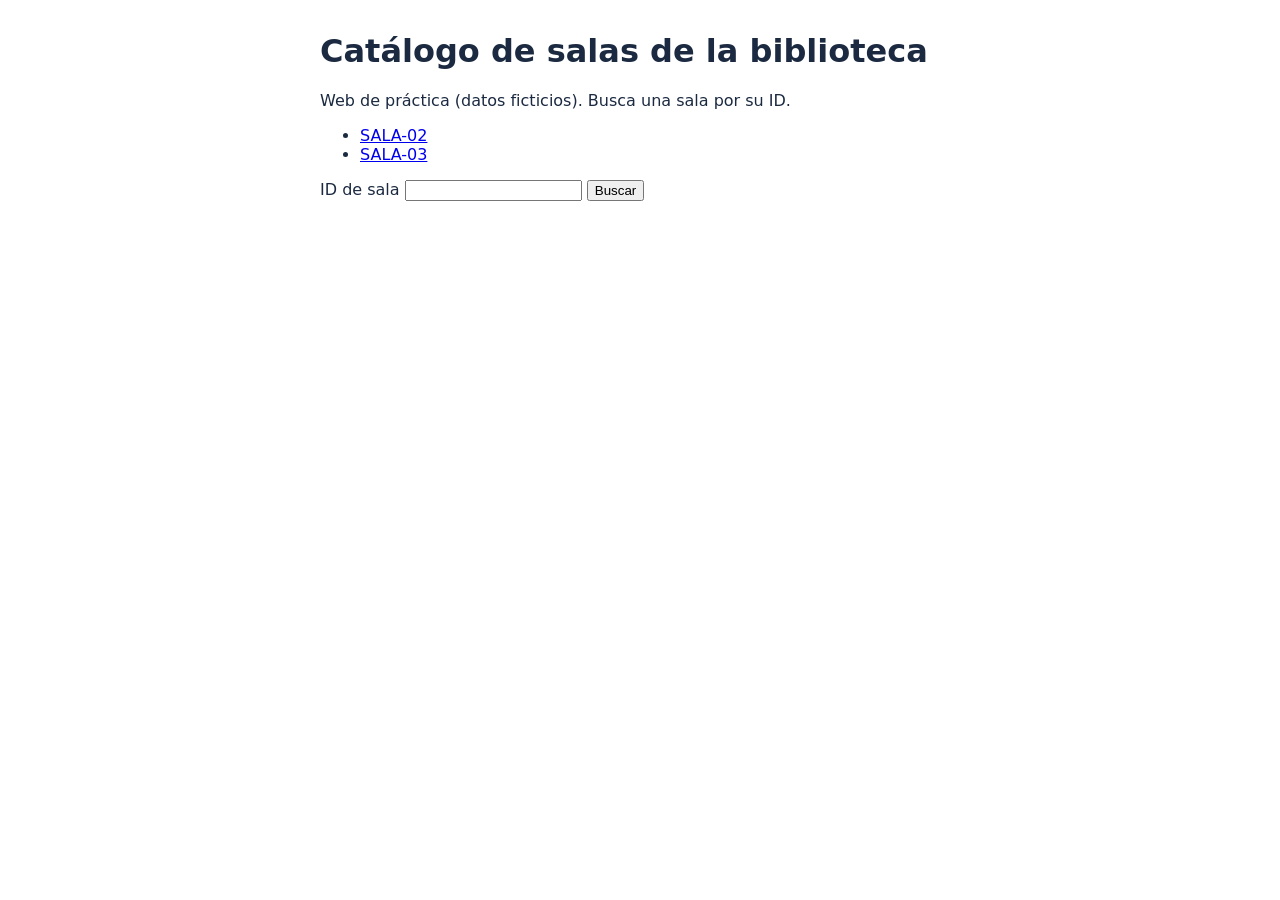
<file: catalogo_web/index.html>
<!doctype html><html lang="es"><head><meta charset="utf-8"><title>Catálogo de salas · Biblioteca</title><link rel="stylesheet" href="estilos.css"></head>
<body><h1>Catálogo de salas de la biblioteca</h1>
<p>Web de práctica (datos ficticios). Busca una sala por su ID.</p>
<ul id="lista-salas">
<li><a href="SALA-02.html">SALA-02</a></li>
<li><a href="SALA-03.html">SALA-03</a></li>
</ul>
<form action="buscar.html"><label>ID de sala <input id="buscar-id" name="id"></label> <button id="btn-buscar">Buscar</button></form>
</body></html>
</file>
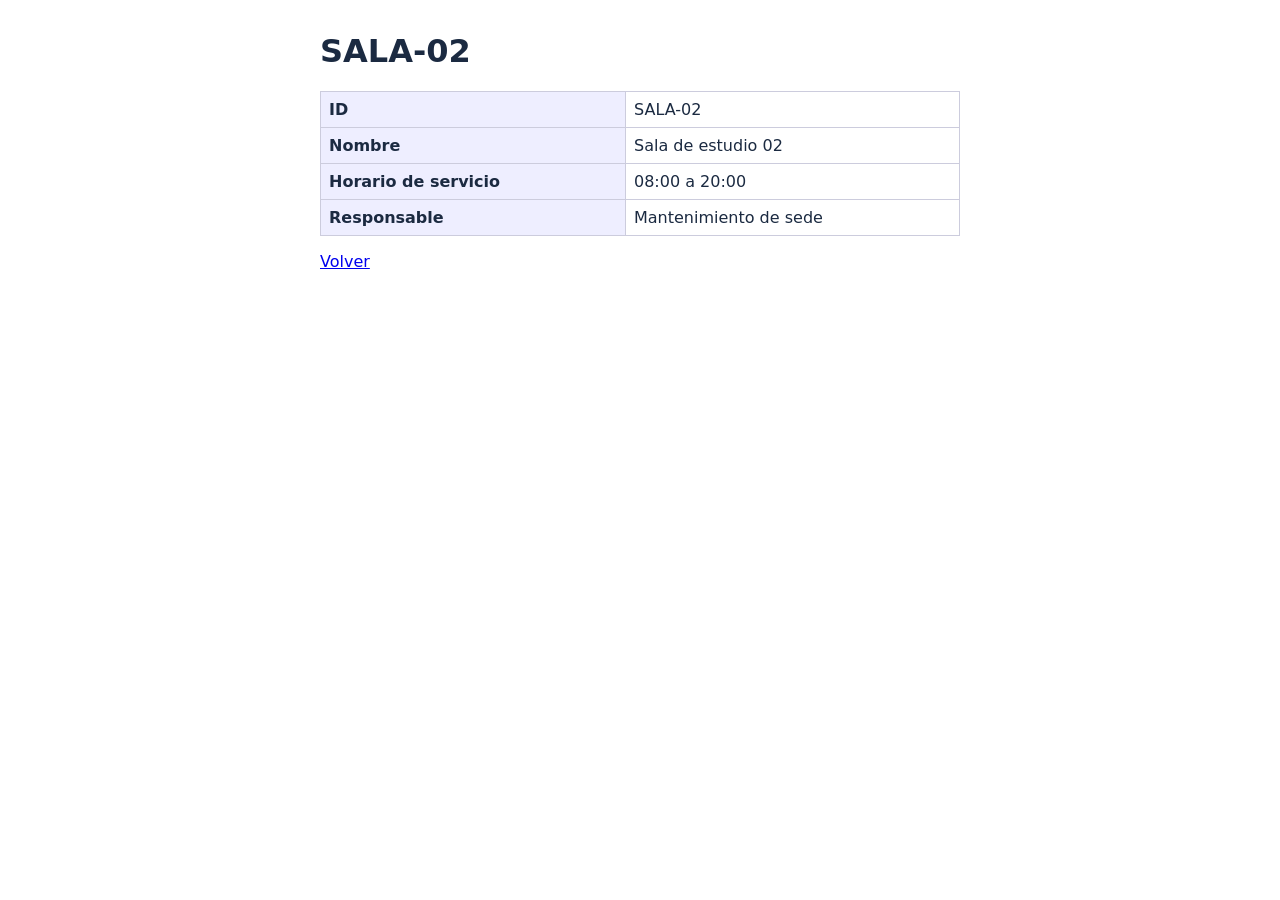
<file: catalogo_web/SALA-02.html>
<!doctype html><html lang="es"><head><meta charset="utf-8"><title>SALA-02</title><link rel="stylesheet" href="estilos.css"></head>
<body><h1 id="ficha-titulo">SALA-02</h1>
<table id="ficha">
<tr><th>ID</th><td id="ficha-id">SALA-02</td></tr>
<tr><th>Nombre</th><td id="ficha-nombre">Sala de estudio 02</td></tr>
<tr><th>Horario de servicio</th><td id="ficha-horario">08:00 a 20:00</td></tr>
<tr><th>Responsable</th><td id="ficha-responsable">Mantenimiento de sede</td></tr>
</table><p><a href="index.html">Volver</a></p></body></html>
</file>
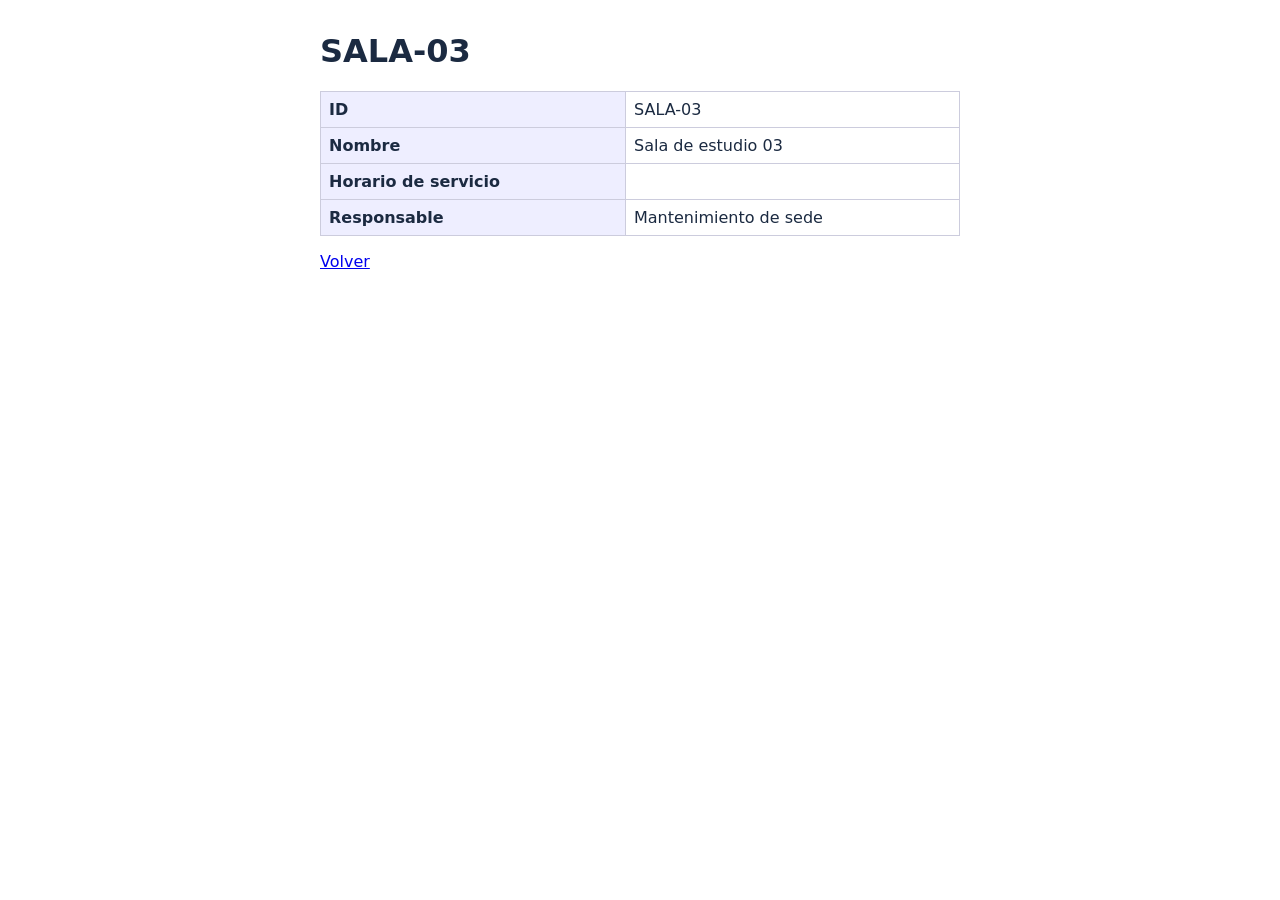
<file: catalogo_web/SALA-03.html>
<!doctype html><html lang="es"><head><meta charset="utf-8"><title>SALA-03</title><link rel="stylesheet" href="estilos.css"></head>
<body><h1 id="ficha-titulo">SALA-03</h1>
<table id="ficha">
<tr><th>ID</th><td id="ficha-id">SALA-03</td></tr>
<tr><th>Nombre</th><td id="ficha-nombre">Sala de estudio 03</td></tr>
<tr><th>Horario de servicio</th><td id="ficha-horario"></td></tr>
<tr><th>Responsable</th><td id="ficha-responsable">Mantenimiento de sede</td></tr>
</table><p><a href="index.html">Volver</a></p></body></html>
</file>
<file: catalogo_web/estilos.css>
body{font-family:system-ui,sans-serif;max-width:640px;margin:2rem auto;padding:0 1rem;color:#1b2a41}
table{border-collapse:collapse;width:100%}td,th{border:1px solid #ccd;padding:.5rem;text-align:left}th{background:#eef}
</file>
